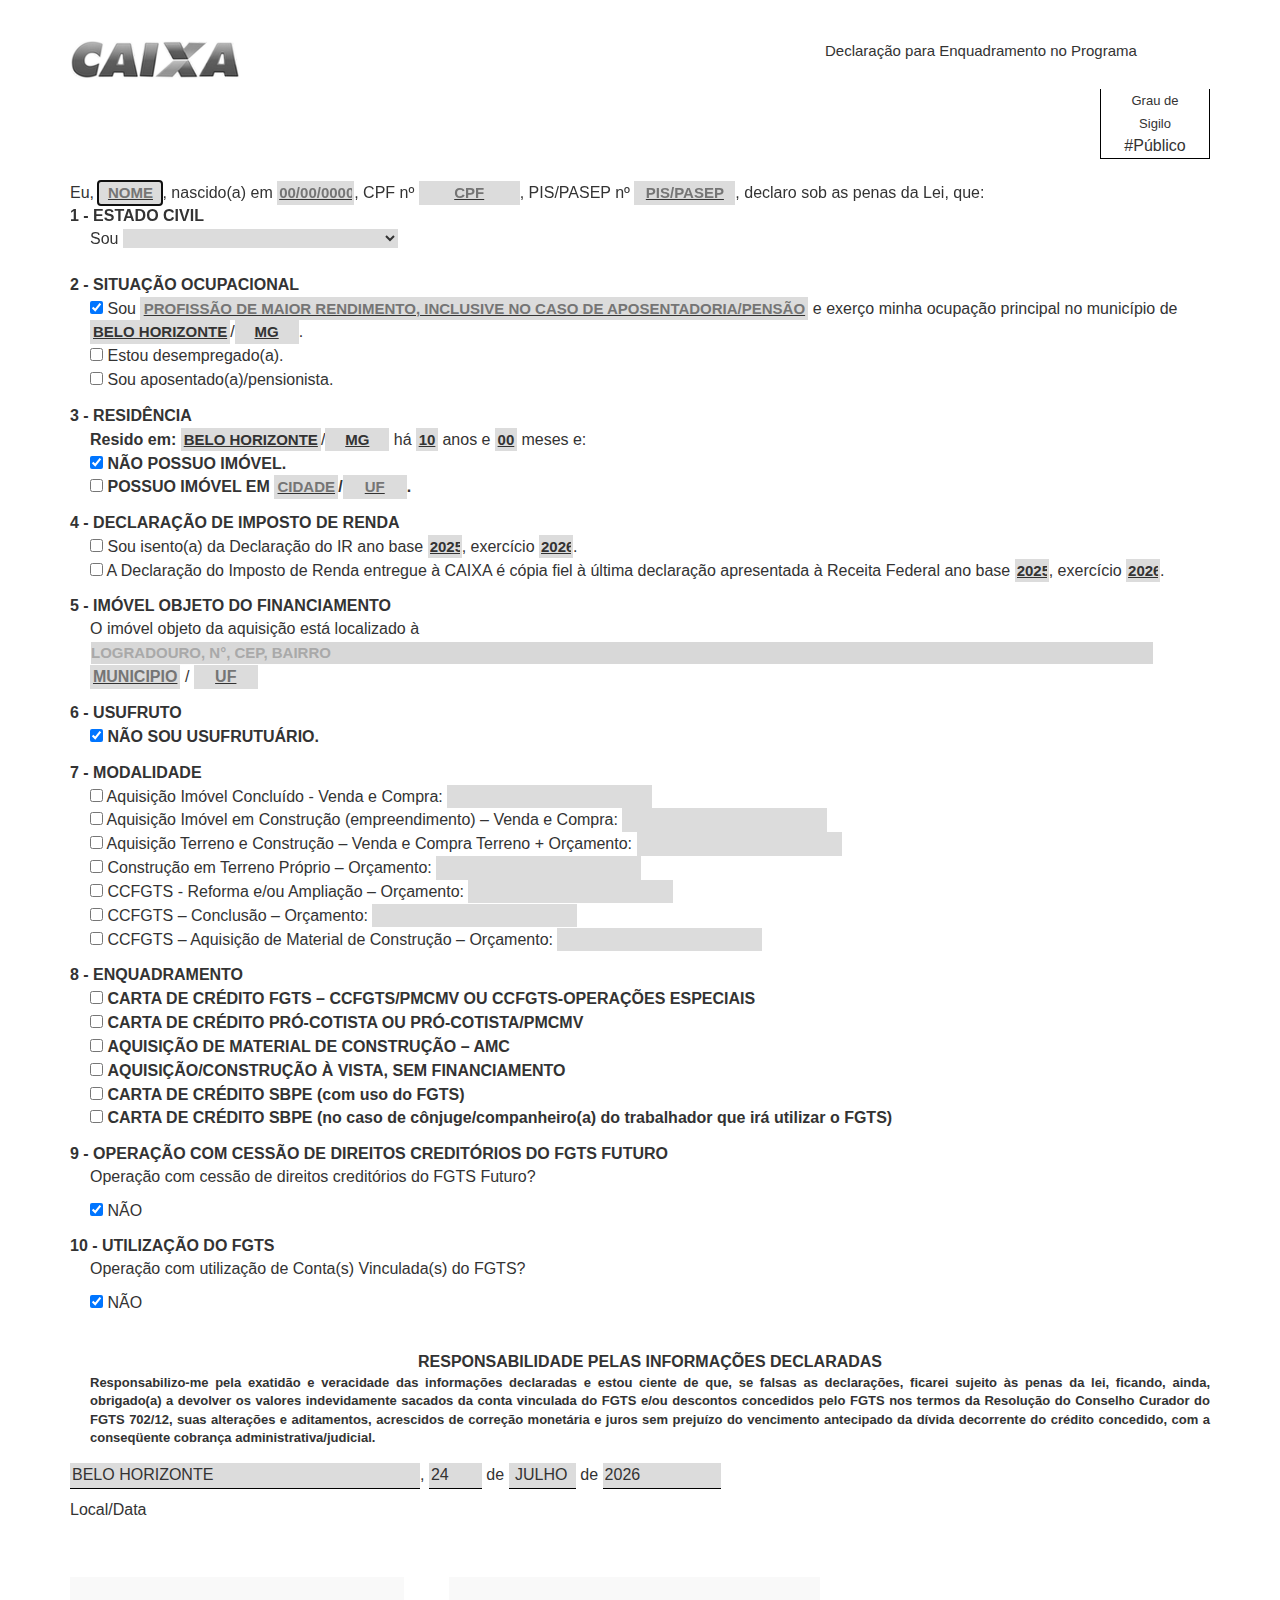
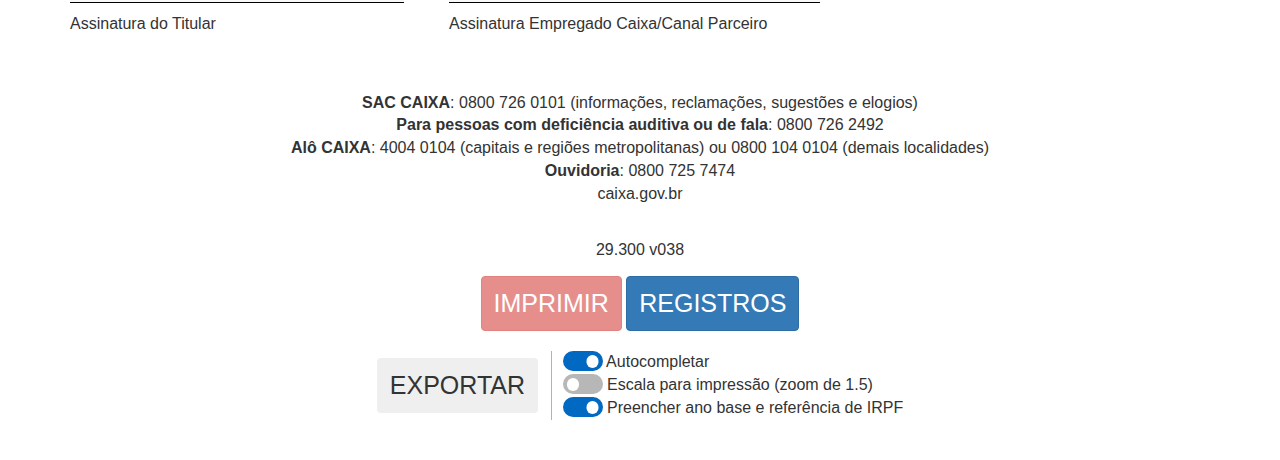
<file: index.html>
﻿<!DOCTYPE html>
<html lang="pt-br" style="--zoom: 1">
<head>
  <title>DAMP29300-Versão Offline</title>
  <meta http-equiv="X-UA-Compatible" content="IE=edge">
  <meta charset="UTF-8">
  <meta name="author" content="Carlos Santos (Original)">
  <meta name="description"
        content="A DAMP - Declaração de Enquadramento no Programa é um formulário usado em processos habitacionais para registrar informações dos proponentes do processo. Normativo: 29300. Versão 034.">

  <meta property="og:title" content="DAMP29300-Versão Offline">
  <meta property="og:description"
        content="A DAMP - Declaração de Enquadramento no Programa é um formulário usado em processos habitacionais para registrar informações dos proponentes do processo. Normativo: 29300. Versão 034.">
  <meta property="og:url" content="https://gabriersdev.github.io/damp/">
  <meta property="og:image" content="https://gabriersdev.github.io/damp/assets/banner-externo.png">
  <meta property="og:image:secure_url" content="https://gabriersdev.github.io/damp/assets/banner-externo.png">
  <meta property="og:image:type" content="image/png">
  <meta property="og:image:width" content="800">
  <meta property="og:image:height" content="600">

  <meta name="twitter:title" content="DAMP29300-Versão Offline">

  <meta http-equiv="Content-Security-Policy"
        content="default-src 'self' 'unsafe-inline';
  style-src 'self' 'unsafe-inline';
  style-src-elem 'self' 'unsafe-inline' https://fonts.googleapis.com;
  img-src 'self' 'unsafe-inline' data:;
  font-src 'self' 'unsafe-inline' https://fonts.gstatic.com https://cdn.jsdelivr.net/;
  script-src 'self' 'unsafe-inline' https://cdn.jsdelivr.net/ https://code.jquery.com/ https://cdnjs.cloudflare.com/;
  frame-src 'self' 'unsafe-inline';
  connect-src 'self' 'unsafe-inline';">

  <link rel="shortcut icon" href="assets/img/favicon.svg" type="image/x-icon">
  <!-- BOOTSTRAP 3.3.7 MIN CSS -->
  <link rel="stylesheet" href="assets/css/bootstrap.min.css">
  <!-- ESTILIZACAO -->
  <link rel="stylesheet" href="assets/css/style.css">
  <!--jquery 3.2.1 min-->
  <script src="assets/js/jquery.min.js" defer></script>
  <!-- BOOTSTRAP 3.3.7 MIN -->
  <script src="assets/js/boostrap.min.js" defer></script>
  <!-- JQUERY INPUTMASK BUNDLE.JS -->
  <script src="assets/js/jqueryInputMask.min.js" defer></script>
  <!--jQuery Masked Input Plugin-->
  <script src="assets/js/jqueryMaskPlugin.js" defer></script>
  <!--jQuery AutogrowInput-->
  <script src="assets/js/jqueryAutoGrow.min.js" defer></script>
  <!--MASKMONEY-->
  <script src="assets/js/maskMoney.js" defer></script>
</head>
<body onload="msieversion();">
<div id="navegador_incompativel" class="container">
  <div class="panel panel-warning">
    <div class="panel-heading">
      <h3>Esta aplicação não é compatível com esse navegador (Internet Explorer).</h3>
    </div>
    <div class="panel-body text-warning">
      <h4>Por favor utilize as versões mais recentes do:</h4>
      <ul>
        <li>Chrome (versão 49 ou superior)</li>
        <li>Firefox (versão 52 ou superior)</li>
      </ul>
      <hr style="border: 1px solid #8A6D3B;">
      <h4>
        Informação do Navegador utilizado:<br>
        <span id="nav_incomp_fulllname" class="text-info"></span>
      </h4>
    </div>
  </div>
</div>

<!-- DIV principal -->
<div id="print_area" class="container no-print-allowed">
  <div>
    <div id="header-mo">
      <div id="logo-img">
        <img src="assets/img/logocaixagrayscale.png" alt="logocaixagrayscale.png"
             title="Logo da Caixa. Se não estiver carregando, atualize a página">
      </div>
      <div id="aut-declaracao">
        Declaração para Enquadramento no Programa <span id="cond_ftgs_msg">e Autorização para Movimentação
          e Utilização dos Recursos da Conta Vinculada do FGTS E/OU Cessão de Direitos Creditórios do FGTS Futuro, na Aquisição/Construção de imóvel residencial, com ou sem financiamento</span>
      </div>
    </div>
    <div class="row" style="clear: both;">
      <!-- manter esse clear: both inline -->
      <div class="col-sm-7"></div>
      <div id="box-sigilo" class="col-sm-2">
        <span class="fonte13">Grau de Sigilo</span><br>
        #Público
      </div>
    </div>
  </div>
  <br>
  <div>
    <div>
      Eu, <input type="text" id="text_nome" data-input="text_nome" placeholder="NOME"
                 class="userInputs somentetexto autoajuste" maxLength="90">,
      nascido(a) em <input type="text" id="text_data1" data-input="text_data1" placeholder="00/00/0000" class="data">,
      CPF nº <input type="text" id="text_cpf" data-input="text_cpf" placeholder="CPF" class="userInputs">,
      PIS/PASEP nº <input type="text" id="text_pis" data-input="text_pis" placeholder="PIS/PASEP" class="userInputs">,
      declaro sob as penas da Lei, que:
    </div>
  </div>
  <div id="estadocivil">
    <strong>1 - ESTADO CIVIL</strong>
    <div class="recuo20">
      <p>
        Sou
        <select id="selectEstCiv" data-input="selectEstCiv">
          <option value=""></option>
          <option value="casado">CASADO(A)</option>
          <option value="solteiro">SOLTEIRO(A)</option>
          <option value="viuvo">VIUVO(A)</option>
          <option value="divorciado">DIVORCIADO(A)/SEPARADO(A)</option>
        </select>
      </p>
      <div id="regime" class="oculto">
        <div id="regimecasado">
          Sob regime de
          <select id="selectRegime" data-input="selectRegime" class="select_resizable">
            <option value=""></option>
            <option value="parcial">COMUNHÃO PARCIAL DE BENS</option>
            <option value="universal">COMUNHÃO UNIVERSAL DE BENS</option>
            <option value="separacao">SEPARAÇÃO TOTAL DE BENS</option>
            <option value="aquestos">PARTICIPAÇÃO FINAL NOS AQUESTOS</option>
          </select>
          <select class="width_tmp_select" data-input="width_tmp_select" id="width_tmp_select" name="width_tmp_select">
            <option class="width_tmp_option"></option>
          </select>
          desde <input type="text" id="text_data2" data-input="text_data2" class="data" size="8" maxlength="8"
                       placeholder="00/00/0000">.
        </div>
      </div>
      <div id="uniaoestavel" class="oculto">
        <div id="uniaoestavel1" class="justificado">
          <input type="checkbox" id="chkuniaoestavel1" data-input="chkuniaoestavel1" name="chkuniaoestavel1"
                 class="hide_chk">
          <label for="chkuniaoestavel1">
            <strong>Mantenho união estável</strong> desde <input type="text" id="text_data3" data-input="text_data3"
                                                                 class="data" size="8" maxlength="8"
                                                                 placeholder="00/00/0000"> e declaro ciência que na
            união estável, salvo contrato escrito entre os companheiros, aplica-se às relações patrimoniais, o regime da
            comunhão parcial de bens e, se lavrada Escritura Pública Declaratória de União Estável, apresentarei a mesma
            à CAIXA.
          </label>
        </div>
        <div id="uniaoestavel2" class="justificado">
          <input type="checkbox" id="chkuniaoestavel2" data-input="chkuniaoestavel2" class="hide_chk">
          <label for="chkuniaoestavel2">
            <strong>NÃO mantenho união estável</strong> e declaro, sob responsabilidade civil e criminal, que não
            mantenho relação de vida comum ou união estável com outra pessoa, nas condições dos Art.1723 a 1727 do
            Título III – Da União Estável, do Código Civil Brasileiro. Declaro ainda estar ciente que, comprovada a
            falsidade nesta declaração, estarei sujeito(a) às penas previstas no Art. 299 do Código Penal
            Brasileiro.<br>
          </label>
        </div>
      </div>
    </div>
  </div>
  <br>
  <div id="ocupacao" class="item margintoprecuo">
    <strong>2 - SITUAÇÃO OCUPACIONAL</strong>
    <div id="ocupacao1" class="recuo20">
      <input type="checkbox" id="chkocupacao1" data-input="chkocupacao1" class="hide_chk">
      <label for="chkuniaoestavel2">
        Sou <input type="text" id="text_ocupacao" data-input="text_ocupacao" class="userInputs somentetexto autoajuste"
                   maxlength="50"
                   placeholder="profissão de maior rendimento, inclusive no caso de aposentadoria/pensão">
        e exerço minha ocupação principal no município de
        <input type="text" id="text_localocupa" data-input="text_localocupa" class="userInputs somentetexto autoajuste"
               size="35" placeholder="MUNICIPIO" maxlength="50">/<input type="text" id="text_uf0" data-input="text_uf0"
                                                                        class="userInputs somentetexto autoajuste"
                                                                        maxlength="2" placeholder="UF">.
      </label>
    </div>
    <div id="ocupacao2" class="recuo20">
      <input type="checkbox" id="chkocupacao2" data-input="chkocupacao2" class="hide_chk">
      <label for="chkocupacao2">Estou desempregado(a).</label>
    </div>
    <div id="ocupacao3" class="recuo20">
      <input type="checkbox" id="chkocupacao3" data-input="chkocupacao3" class="hide_chk modal-popup">
      <!-- MODAL APOSENTADO-->
      <label for="chkocupacao3">Sou aposentado(a)/pensionista.</label>
    </div>
  </div>
  <br>
  <div id="residencia" class="margintoprecuo">
    <strong>3 - RESIDÊNCIA</strong>
    <div class="recuo20">
      <strong>Resido em:</strong>
      <input type="text" id="text_logradouro" data-input="text_logradouro" class="userInputs somentetexto autoajuste"
             size="35" placeholder="MUNICIPIO" maxlength="80">/<input type="text" id="text_uf1" data-input="text_uf1"
                                                                      class="userInputs somentetexto autoajuste"
                                                                      maxlength="2" placeholder="UF">
      há <input type="text" id="text_compl1" data-input="text_compl1" class="userInputs wd20 numh" size="3"
                maxlength="2" placeholder="00"> anos
      e <input type="text" id="text_compl2" data-input="text_compl2" class="userInputs wd20 numh" size="3" maxlength="2"
               placeholder="00"> meses e:
    </div>
    <div id="residencia1" class="recuo20">
      <input type="checkbox" id="chkresidencia1" data-input="chkresidencia1" class="hide_chk modal-popup">
      <label for="chkresidencia1">Não possuo imóvel.</label>
    </div>
    <div id="residencia2" class="recuo20">
      <input type="checkbox" id="chkresidencia2" data-input="chkresidencia2" class="hide_chk modal-popup">
      <label for="chkresidencia2">Possuo imóvel em
        <input type="text" id="text_possuiimovellocal" data-input="text_possuiimovellocal"
               class="userInputs somentetexto autoajuste" placeholder="CIDADE" maxlength="50">/<input type="text"
                                                                                                      id="text_uf999"
                                                                                                      data-input="text_uf999"
                                                                                                      class="userInputs somentetexto autoajuste"
                                                                                                      maxlength="2"
                                                                                                      placeholder="UF">.
      </label>
    </div>
  </div>
  <br>
  <div id="ir" class="margintoprecuo">
    <strong>4 - DECLARAÇÃO DE IMPOSTO DE RENDA</strong>
    <div id="ir1" class="recuo20">
      <input type="checkbox" id="chkir1" data-input="chkir1" class="hide_chk">
      <label for="chkir1">
        Sou isento(a) da Declaração do IR ano base <input type="text" id="text_irano1" data-input="text_irano1"
                                                          class="data wd34 ano" placeholder="0000" size="3"
                                                          maxlength="4">, exercício <input type="text"
                                                                                           id="text_irexerc1"
                                                                                           data-input="text_irexerc1"
                                                                                           class="data wd34 ano"
                                                                                           placeholder="0000" size="3"
                                                                                           maxlength="4">.
      </label>
    </div>
    <div id="ir2" class="recuo20">
      <input type="checkbox" id="chkir2" data-input="chkir2" class="hide_chk">
      <label for="chkir2">
        A Declaração do Imposto de Renda entregue à CAIXA é cópia fiel à última declaração apresentada à Receita Federal
        ano base <input type="text" id="text_irano2" data-input="text_irano2" class="data wd34 ano" placeholder="0000"
                        size="3" maxlength="4">, exercício <input type="text" id="text_irexerc2"
                                                                  data-input="text_irexerc2" class="data wd34 ano"
                                                                  placeholder="0000" size="3" maxlength="4">.
      </label>
    </div>
  </div>
  <br>
  <div class="margintoprecuo">
    <strong>5 - IMÓVEL OBJETO DO FINANCIAMENTO</strong>
    <div class="recuo20">
      O imóvel objeto da aquisição está localizado à
      <br>
      <div class="editableDiv" data-input="endereco_logradouro" placeholder="LOGRADOURO, N°, CEP, BAIRRO"
           contenteditable="true"></div>
      <input type="text" id="text_logradouro2" data-input="text_logradouro2" class="userInputs somentetexto autoajuste"
             size="35" placeholder="MUNICIPIO" maxlength="80" style="font-size: 16px;">
      /
      <input type="text" id="text_uf2"
             data-input="text_uf2"
             class="userInputs somentetexto autoajuste"
             maxlength="2"
             placeholder="UF"
             style="font-size: 16px;">
    </div>
    <br>
    <div id="usufruto" class="margintoprecuo">
      <strong>6 - USUFRUTO</strong>
      <div id="usufruto1" class="recuo20">
        <input type="checkbox" id="chkusufruto1" data-input="chkusufruto1" class="hide_chk" checked>
        <label for="chkusufruto1">NÃO SOU USUFRUTUÁRIO.</label>
      </div>
      <div id="usufruto2" class="recuo20 d-none">
        <input type="checkbox" id="chkusufruto2" data-input="chkusufruto2" class="hide_chk">
        <label for="chkusufruto2"><u>Renunciei à condição de usufrutuário</u> de imóvel, registrada no RI
          <span id="municipio_usufruto"> no municipío <input type="text" id="mun_usufruto" data-input="mun_usufruto"
                                                             class="userInputs autoajuste" placeholder="MUNICIPIO"
                                                             maxlength="80">/<input type="text" id="uf_usufruto"
                                                                                    data-input="uf_usufruto"
                                                                                    class="userInputs autoajuste"
                                                                                    maxlength="2"
                                                                                    placeholder="UF">.</span>
        </label>
      </div>
    </div>
  </div>
  <!-- FIM DO GRUPO 1 -->
  <br>
  <!-- INICIO DO GRUPO 2 -->
  <div>
    <!--GRUPO ENQUADRAMENTO/MODALIDADE-->
    <div id="modalidade" class="margintoprecuo">
      <strong>7 - MODALIDADE</strong>
      <div id="modalidade1" class="recuo20">
        <input type="checkbox" class="hide_chk" id="chkmodalidade1" data-input="chkmodalidade1">
        <label for="chkmodalidade1">
          Aquisição Imóvel Concluído - Venda e Compra: <input type="text" id="text_enquad1" data-input="text_enquad1"
                                                              class="valor" maxlength="21" data-thousands="."
                                                              data-decimal="," data-prefix="R$ ">
        </label>
      </div>
      <div id="modalidade2" class="recuo20">
        <input type="checkbox" class="hide_chk" id="chkmodalidade2" data-input="chkmodalidade2">
        <label for="chkmodalidade2">
          Aquisição Imóvel em Construção (empreendimento) – Venda e Compra: <input type="text" id="text_enquad2"
                                                                                   data-input="text_enquad2"
                                                                                   class="valor" maxlength="21"
                                                                                   data-thousands="." data-decimal=","
                                                                                   data-prefix="R$ ">
        </label>
      </div>
      <div id="modalidade3" class="recuo20">
        <input type="checkbox" class="hide_chk" id="chkmodalidade3" data-input="chkmodalidade3">
        <label for="chkmodalidade3">
          Aquisição Terreno e Construção – Venda e Compra Terreno + Orçamento: <input type="text" id="text_enquad3"
                                                                                      data-input="text_enquad3"
                                                                                      class="valor" maxlength="21"
                                                                                      data-thousands="."
                                                                                      data-decimal=","
                                                                                      data-prefix="R$ ">
        </label>
      </div>
      <div id="modalidade4" class="recuo20">
        <input type="checkbox" class="hide_chk" id="chkmodalidade4" data-input="chkmodalidade4">
        <label for="chkmodalidade4">
          Construção em Terreno Próprio – Orçamento: <input type="text" id="text_enquad4" data-input="text_enquad4"
                                                            class="valor" maxlength="21" data-thousands="."
                                                            data-decimal="," data-prefix="R$ ">
        </label>
      </div>
      <div id="modalidade5" class="recuo20">
        <input type="checkbox" class="hide_chk" id="chkmodalidade5" data-input="chkmodalidade5">
        <label for="chkmodalidade5">
          CCFGTS - Reforma e/ou Ampliação – Orçamento: <input type="text" id="text_enquad5" data-input="text_enquad5"
                                                              class="valor" maxlength="21" data-thousands="."
                                                              data-decimal="," data-prefix="R$ ">
        </label>
      </div>
      <div id="modalidade6" class="recuo20">
        <input type="checkbox" class="hide_chk" id="chkmodalidade6" data-input="chkmodalidade6">
        <label for="chkmodalidade6">
          CCFGTS – Conclusão – Orçamento: <input type="text" id="text_enquad6" data-input="text_enquad6" class="valor"
                                                 maxlength="21" data-thousands="." data-decimal="," data-prefix="R$ ">
        </label>
      </div>
      <div id="modalidade7" class="recuo20">
        <input type="checkbox" class="hide_chk" id="chkmodalidade7" data-input="chkmodalidade7">
        <label for="chkmodalidade7">
          CCFGTS – Aquisição de Material de Construção – Orçamento: <input type="text" id="text_enquad7"
                                                                           data-input="text_enquad7" class="valor"
                                                                           maxlength="21" data-thousands="."
                                                                           data-decimal="," data-prefix="R$ ">
        </label>
      </div>
    </div>
  </div>
  <!-- FIM DA MODALIDADE -->
  <br>
  <div id="enquadramento" class="margintoprecuo">
    <strong>8 - ENQUADRAMENTO</strong>
    <div id="enquadramento1" class="recuo20">
      <input type="checkbox" class="enquad hide_chk" id="chkenquadramento1" data-input="chkenquadramento1">
      <label for="chkenquadramento1">
        <strong>CARTA DE CRÉDITO FGTS – CCFGTS/PMCMV OU CCFGTS-OPERAÇÕES ESPECIAIS</strong>
        <div id="boxenq1" class="oculto">
          <p style="margin-top:0"><strong>DECLARO</strong>, sob as penas da Lei, que:</p>
          <ul class="justificado" style="margin-top: -12px">
            <li class="small-font-print">Não sou titular de financiamento ativo no SFH em qualquer parte do País,
              independente do percentual de propriedade;
            </li>
            <li>Não sou proprietário, arrendatário, cessionário ou promitente comprador de imóvel residencial urbano,
              concluído ou em construção, no município onde:
            </li>
            <ol class="lista_ordenada_letra">
              <li class="small-font-print">Exerço minha ocupação principal, incluindo os municípios limítrofes e
                integrantes da mesma Região Metropolitana; nem
              </li>
              <li class="small-font-print">Resido atualmente, incluindo os municípios limítrofes e integrantes da mesma
                Região Metropolitana; nem
              </li>
              <li class="small-font-print">Pretendo trabalhar ou residir.</li>
            </ol>
            <li>Restituirei o valor do subsídio, proporcionalmente ao prazo remanescente, se quitar, transferir ou
              amortizar o financiamento até o 5º ano de vigência do contrato;
            </li>
            <li>Não sou titular de direito de aquisição de imóvel residencial urbano, concluído ou em construção, no
              atual local de meu domicílio nem onde pretendo fixá-lo, inclusive no Programa de Arrendamento Residencial;
            </li>
            <li>O imóvel objeto da proposta de financiamento destina-se a minha residência e localiza-se em área urbana,
              no município onde comprovadamente resido ou exerço minha ocupação principal, incluindo os municípios
              limítrofes e integrantes da mesma Região Metropolitana ou onde pretendo fixar residência e/ou trabalho e,
              se já concluído, possui plenas condições de habitabilidade;
            </li>
            <li>Recebi a Cartilha “O que você precisa saber antes de comprar o seu imóvel”;</li>
            <li>Concordo em adquirir o imóvel sem via de acesso pavimentada, se for o caso;</li>
            <li>Estou ciente que, se concedido o redutor de 0,5% na taxa de juros, este será cancelado se não atendidas
              as exigências estabelecidas para sua aplicação;
            </li>
            <li>Estou ciente que, caso já tenha sido beneficiado com desconto/subsídio concedido pelo FGTS, exceto para
              Aquisição de Material de Construção - AMC, o novo financiamento será concedido sem desconto, sem redução
              da taxa de juros e com pagamento da Taxa de Administração.
            </li>
          </ul>
          <div class="yesno">
            <strong class="spn-block">Possuo 36 meses³ de trabalho sob o regime do FGTS:</strong>
            <span id="span_1" class="recuo20">
                <input type="checkbox" id="sn_1" data-input="sn_1" value="sim" class="yesno hide_chk">
                <label for="sn_1">SIM</label>
              </span>
            <span id="span_2" class="recuo20">
                <input type="checkbox" id="sn_2" data-input="sn_2" value="nao" class="yesno hide_chk">
                <label for="sn_2">NÃO</label>
              </span>
            <span class="minitexto spn-block" class="recuo20">³ Na contagem do tempo é considerado a soma dos períodos trabalhados, consecutivos ou não, na mesma ou em diferentes empresas.</span>
          </div>
          <div class="yesno">
            <strong class="spn-block">Já fui beneficiado com desconto/subsídio concedido pelo FGTS (exceto para
              Aquisição de Material de Construção – AMC):</strong>
            <span id="span_3" class="recuo20">
                <input type="checkbox" id="sn_3" data-input="sn_3" value="sim" class="yesno hide_chk">
                <label for="sn_3">SIM</label>
              </span>
            <span id="span_4" class="recuo20">
                <input type="checkbox" id="sn_4" data-input="sn_4" value="nao" class="yesno hide_chk">
                <label for="sn_4">NÃO</label>
              </span>
          </div>
        </div>
      </label>
    </div>
    <div id="enquadramento2" class="recuo20">
      <input type="checkbox" class="enquad hide_chk" id="chkenquadramento2" data-input="chkenquadramento2">
      <label for="chkenquadramento2">
        <strong>CARTA DE CRÉDITO PRÓ-COTISTA OU PRÓ-COTISTA/PMCMV</strong>
        <div id="boxenq2" class="oculto">
          <p style="margin-top: 0"><strong>DECLARO</strong>, sob as penas da Lei, que:</p>
          <ul class="justificado" style="margin-top: -12px">
            <li>Não sou titular de financiamento ativo no SFH em qualquer parte do País, independente do percentual de
              propriedade;
            </li>
            <li>Não sou proprietário, arrendatário, cessionário ou promitente comprador de imóvel residencial urbano,
              concluído ou em construção, no município onde:
            </li>
            <ul class="lista_ordenada_letra">
              <li>Exerço minha ocupação principal, incluindo os municípios limítrofes e integrantes da mesma Região
                Metropolitana; nem
              </li>
              <li>Resido atualmente, incluindo os municípios limítrofes e integrantes da mesma Região Metropolitana</li>
              <!--li>Pretendo trabalhar ou residir.</li>-->
            </ul>
            <li>Não sou titular de direito de aquisição de imóvel residencial urbano, concluído ou em construção, no
              atual local de meu domicílio nem onde pretendo fixá-lo, inclusive no Programa de Arrendamento Residencial;
            </li>
            <li>Um dos participantes da proposta de financiamento possui:</li>
            <ul class="lista_ordenada_letra">
              <li>36 meses³ de trabalho sob o regime do FGTS;</li>
              <li>Contrato de trabalho ativo sob regime do FGTS ou saldo em CV FGTS, na data de concessão do
                financiamento, de, no mínimo, 10% do Valor de Avaliação do imóvel;
              </li>
            </ul>
            <li>O imóvel objeto da proposta de financiamento destina-se a minha residência e localiza-se em área urbana,
              no município onde comprovadamente resido ou exerço minha ocupação principal, incluindo os municípios
              limítrofes e integrantes da mesma Região Metropolitana e, se já concluído, possui plenas condições de
              habitabilidade;
            </li>
            <li>Não sou detentor de usufruto de imóvel residencial, pois renunciei expressamente essa condição,
              registrada no Registro de Imóveis.
            </li>
          </ul>
          <span class="minitexto spn-block" class="recuo20">³ Na contagem do tempo é considerado a soma dos períodos trabalhados, consecutivos ou não, na mesma ou em diferentes empresas.</span>
        </div>
      </label>
    </div>
    <div id="enquadramento3" class="recuo20">
      <input type="checkbox" class="enquad hide_chk" id="chkenquadramento3" data-input="chkenquadramento3">
      <label for="chkenquadramento3">
        <strong>AQUISIÇÃO DE MATERIAL DE CONSTRUÇÃO – AMC</strong>
        <div id="boxenq3" class="oculto">
          <p><strong>DECLARO</strong>, sob as penas da Lei, que:</p>
          <ul class="justificado" style="margin-top: -12px">
            <li>Não sou titular de financiamento ativo no SFH em qualquer parte do País;</li>
            <li> Não transferi, na qualidade de promitente vendedor, sem interveniência da Instituição Financeira, saldo
              devedor de financiamento firmado no SFH em qualquer parte do País;
            </li>
            <li>Não sou proprietário, cessionário ou promitente comprador de imóvel residencial, urbano ou rural, no
              atual local de domicílio nem onde pretendo fixá-lo;
            </li>
            <li>Não sou titular de direito de aquisição de imóvel residencial, urbano ou rural, no atual local de
              domicílio nem onde pretendo fixá-lo;
            </li>
            <li>Os recursos pleiteados serão destinados à compra de material de construção para execução das obras de
              construção/reforma de imóvel para minha residência;
            </li>
            <li>Estou ciente que, caso já tenha sido beneficiado com desconto/subsídio concedido pelo FGTS, o novo
              financiamento será concedido sem desconto, sem redução de taxa de juros e com pagamento de Taxa de
              Administração;
            </li>
            <li>Estou ciente que, se concedido o redutor de 0,5%, este será cancelado se não atendidas às exigências
              estabelecidas para sua aplicação.
            </li>
            <li>Não sou detentor de usufruto de imóvel residencial, pois renunciei expressamente essa condição,
              registrada no Registro de Imóveis
            </li>
          </ul>
          <div class="yesno">
            <strong class="spn-block">Possuo 36 meses³ de trabalho sob o regime do FGTS:</strong>
            <span id="span_7" class="recuo20">
                <input type="checkbox" id="sn_7" value="sim" data-input="sn_7" class="yesno hide_chk">
                <label for="sn_7">SIM</label>
              </span>
            <span id="span_8" class="recuo20">
                <input type="checkbox" id="sn_8" value="nao" data-input="sn_8" class="yesno hide_chk">
                <label for="sn_8">NÃO</label>
              </span>
            <span class="minitexto spn-block" class="recuo20">³ Na contagem do tempo é considerado a soma dos períodos trabalhados, consecutivos ou não, na mesma ou em diferentes empresas.</span>
          </div>
        </div>
      </label>
    </div>
    <div id="enquadramento4" class="recuo20">
      <input type="checkbox" id="chkenquadramento4" data-input="chkenquadramento4" class="enquad hide_chk">
      <label for="chkenquadramento4">
        <strong>AQUISIÇÃO/CONSTRUÇÃO À VISTA, SEM FINANCIAMENTO</strong>
      </label>
    </div>
    <div id="enquadramento5" class="recuo20">
      <input type="checkbox" id="chkenquadramento5" data-input="chkenquadramento5" class="enquad hide_chk">
      <label for="chkenquadramento5">
        <strong>CARTA DE CRÉDITO SBPE (com uso do FGTS)</strong>
      </label>
    </div>
    <div id="enquadramento6" class="recuo20">
      <input type="checkbox" id="chkenquadramento6" data-input="chkenquadramento6" class="enquad hide_chk">
      <label for="chkenquadramento6">
        <strong>CARTA DE CRÉDITO SBPE (no caso de cônjuge/companheiro(a) do trabalhador que irá utilizar o
          FGTS)</strong>
      </label>
    </div>
  </div>
  <!--FIM DO ENQUADRAMENTO-->
  <br>
  <!-- FGTS Futuro -->
  <div id="contasfgts_futuro" class="margintoprecuo"><strong>9 - OPERAÇÃO COM CESSÃO DE DIREITOS CREDITÓRIOS DO FGTS
    FUTURO</strong>
    <div id="usofgtsfuturo" class="recuo20">
      <p>Operação com cessão de direitos creditórios do FGTS Futuro?</p>
      <span id="span_11" class="d-none">
        <input type="checkbox" id="sn_11" data-input="sn_11" value="sim" class="yesno hide_chk">
        <label for="sn_11">SIM</label>
      </span>
      <span id="span_12">
        <input type="checkbox" id="sn_12" data-input="sn_12" value="nao" class="yesno hide_chk" checked>
        <label for="sn_12">NÃO</label>
      </span>
    </div>
    <br>
    <!-- FIM do FGTS Futuro -->
    <div id="contasfgts" class="margintoprecuo">
      <strong>10 - UTILIZAÇÃO DO FGTS</strong>
      <div id="usofgts" class="recuo20">
        <p>Operação com utilização de Conta(s) Vinculada(s) do FGTS?</p>
        <span id="span_9" class="d-none">
          <input type="checkbox" id="sn_9" data-input="sn_9" value="sim" class="yesno hide_chk">
          <label for="sn_9">SIM</label>
        </span>
        <span id="span_10">
          <input type="checkbox" id="sn_10" data-input="sn_10" value="nao" class="yesno hide_chk" checked>
          <label for="sn_10">NÃO</label>
        </span>
      </div>
      <div id="tab_contasfgts" class="recuo20">
        <p id="damp"><strong>Nº OPERAÇÃO: </strong>
          <input id="text_numdamp" data-input="text_numdamp" type="text" class="nrdamp">
        </p>
        <input type="checkbox" id="chk_autoriza_saque" data-input="chk_autoriza_saque">Autorizo a CAIXA ECONÔMICA
        FEDERAL a efetuar o saque dos meus recursos no FGTS na(s) Conta(s) Vinculada(s) e no(s) valor(es) abaixo:
        <table id="tb1">
          <tr id="tr_header">
            <th></th>
            <th>Nº conta FGTS/Cód. Empregado</th>
            <th>Código Empregador/Cód. Estabelecimento/Cód. Empresa</th>
            <th>Utilização FMP(Preencher Sim ou Não)</th>
            <th>Valor do Saque R$ ²</th>
          </tr>
          <tr id="tr_1" class="conta_fgts">
            <td class="rw_index">01</td>
            <td><input type="text" data-input="tabela_fgts_01_1" id="tabela_fgts_01_1" name="tabela_fgts_01_1"
                       class="tabelas_fgts"></td>
            <td><input type="text" data-input="tabela_fgts_01_2" id="tabela_fgts_01_2" name="tabela_fgts_01_2"
                       class="tabelas_fgts"></td>
            <td><input type="text" data-input="tabela_fgts_01_3" id="tabela_fgts_01_3" name="tabela_fgts_01_3"
                       class="tabelas_fgts"></td>
            <td><input type="text" data-input="tabela_fgts_01_4" id="tabela_fgts_01_4" name="tabela_fgts_01_4"
                       class="tabelas_fgts valor valorfgts" maxlength="17" data-thousands="." data-decimal=","
                       data-prefix="R$ " id="first_field"></td>
          </tr>
          <tr id="tr_total">
            <td colspan="3" class="rd_t"></td>
            <td><span>TOTAL</span></td>
            <td><input type="text" id="resultado" data-input="resultado" maxlength="25"></td>
          </tr>
        </table>
        <p class="minitexto" style="margin-top: -25px;">² Valor a ser utilizado, incluindo o montante resgatado do FMP,
          se for o caso</p>
        <div id="ctr_box" class="do-not-print">
          <p>Clique para adicionar ou remover linhas na tabela.</p>
          <div>
            <button id="btnAdicionar" class="btn btn-success btn-fgts" data-toggle="tooltip" title="Adicionar Linha!">
              +
            </button>
            <button id="btnRemover" class="btn btn-danger btn-fgts" data-toggle="tooltip" data-placement="bottom"
                    title="Remover Linha!" style="margin-left: 70px;">-
            </button>
          </div>
        </div>
        <br>
      </div>
      <br>
      <div id="declaracao-tit-FGTS" style="display: none;">
        <p><strong>DECLARAÇÕES DO TITULAR DA CONTA VINCULADA DO FGTS</strong></p>
        <p style="margin-top: -15px"><strong> DECLARO</strong>, sob as penas da Lei, que:</p>
        <div class="justificado" style="margin-top: -12px">
          <ul>
            <li>Tenho no mínimo 36 meses de trabalho sob o regime do FGTS, somando-se os períodos trabalhados,
              consecutivos ou não, na mesma ou em diferentes empresas;
            </li>
            <li>Não sou titular de outro financiamento ativo concedido no âmbito do SFH;</li>
            <li>Não transferi, na qualidade de promitente vendedor, sem interveniência da Instituição Financeira, saldo
              devedor de financiamento firmado no SFH em qualquer parte do País;
            </li>
            <li>Não sou proprietário, possuidor, promitente comprador, usufrutuário ou cessionário de outro imóvel
              residencial urbano ou de parte residencial de imóvel misto, concluído ou em construção, no mesmo município
              onde exerço minha ocupação laboral principal nem onde resido, incluindo, em ambos os casos, os municípios
              limítrofes e integrantes da mesma Região Metropolitana;
            </li>
            <li>Estou ciente de que o valor total acima demonstrado encontra-se comprometido e destinado exclusivamente
              para as providências, por parte do Agente Financeiro, de movimentação dos meus recursos do FGTS para a
              finalidade mencionada.
            </li>
          </ul>
          <p>
            Declaro ainda a veracidade das informações acima prestadas, ciência e concordância com as condições para uso
            dos recursos da conta vinculada do FGTS, e/ou Cessão de Direitos Creditórios do FGTS Futuro, para aquisição
            e/ou construção de imóvel, na forma apresentada pelo Agente Financeiro e estabelecida no Manual de Moradia
            Própria, na Internet:
            <a href="http://www.caixa.gov.br/Downloads/fgts-moradia/" target="_blank">http://www.caixa.gov.br/Downloads/fgts-moradia/</a>,
            e caso seja verificado ilícito tenho ciência que este será noticiado à Policia Federal e ao Ministério
            Público Federal.
          </p>
          <p>
            Estou suficientemente esclarecido(a) que eventuais falsidades nessas declarações, as quais são essenciais à
            movimentação da(s) conta(s) vinculada(s) do FGTS, configuram crimes previstos no Código Penal Brasileiro,
            que ensejará o pedido pelo Agente Operador do FGTS de abertura de competente INQUÉRITO POLICIAL à Polícia
            Federal e me responsabilizo a devolver ao Fundo os valores sacados indevidamente, acrescidos de correção
            monetária e juros devidos, e sujeitando-me às sanções civis, administrativas e criminais previstas em lei.
          </p>
        </div>
      </div>
    </div>
    <!--fim da div contasftgs-->
    <br>
    <div id="camporesponsabilidade">
      <div class="titulo-centralizado"><strong>RESPONSABILIDADE PELAS INFORMAÇÕES DECLARADAS</strong></div>
      <div style="font-size: 13px;" class="justificado"><strong>Responsabilizo-me pela exatidão e veracidade das
        informações declaradas e estou ciente de que, se falsas as declarações, ficarei sujeito às penas da lei,
        ficando, ainda, obrigado(a) a devolver os valores indevidamente sacados da conta vinculada do FGTS e/ou
        descontos concedidos pelo FGTS nos termos da Resolução do Conselho Curador do FGTS 702/12, suas alterações e
        aditamentos, acrescidos de correção monetária e juros sem prejuízo do vencimento antecipado da dívida decorrente
        do crédito concedido, com a conseqüente cobrança administrativa/judicial.</strong></div>
    </div>
    <div id="campoassinatura">
      <p><input id="local_assin" name="local_assin" data-input="local_assin" type="text" class="end_camp" size="35">,
        <input id="end_camp" name="end_camp" type="text" class="end_camp numh" data-input="dia_assin" size="3"
               maxlength="2"> de <input type="text" data-input="mes_assin" id="mes_assin" name="mes_assin"
                                        class="end_camp autoajuste" size="10" maxlength="10"> de <input type="text"
                                                                                                        data-input="ano_assin"
                                                                                                        id="ano_assin"
                                                                                                        name="ano_assin"
                                                                                                        class="end_camp"
                                                                                                        size="10"
                                                                                                        maxlength="4">
      </p>
      <p class="texto-acessorio">Local/Data</p>
      <br><br>
      <div class="div_assinat">
        <p><input type="text" id="assinatura_titular" name="assinatura_titular" data-input="assinatura_titular"
                  size="33" class="assinatura"></p>
        <p class="texto-acessorio">Assinatura do Titular</p>
      </div>
      <div class="div_assinat" style="margin-left: 45px;">
        <p><input type="text" id="assinatura_caixa" name="assinatura_caixa" data-input="assinatura_caixa" size="37"
                  class="assinatura"></p>
        <p class="texto-acessorio">Assinatura Empregado Caixa/Canal Parceiro</p>
      </div>
    </div>
    <footer>
      <br>
      <br>
      <strong>SAC CAIXA</strong>: 0800 726 0101 (informações, reclamações, sugestões e elogios)<br>
      <strong>Para pessoas com deficiência auditiva ou de fala</strong>: 0800 726 2492<br>
      <strong>Alô CAIXA</strong>: 4004 0104 (capitais e regiões metropolitanas) ou 0800 104 0104 (demais
      localidades)<br>
      <strong>Ouvidoria</strong>: 0800 725 7474
      <p>caixa.gov.br</p>
      <br>
      <div ID="modeloMO">
        <p>29.300 v038</p>
      </div>
    </footer>
    <div id="printdiv">
      <input type="button" onclick="printWindow();" id="btImprimir" name="btImprimir"
             class="btn btn-danger do-not-print" accesskey="P" value="Imprimir" name="btImprimir">
      <button type="button" class="btn btn-primary" data-action="registros-salvos" accesskey="R">Registros</button>

      <div class="printdiv_sec_options" style="display: flex; align-items: center; justify-content: center;">
        <div>
          <button class="btn btn-secondary" data-action="exportar-registros" accesskey="E">Exportar</button>
        </div>
        <form class="options" action="#" method="POST">
          <div class="form-group">
            <label class="switch">
              <input type="checkbox" id="chk_autocomplete" name="chk_autocomplete">
              <span class="slider round"></span>
            </label>
            <span>Autocompletar</span>
          </div>

          <div class="form-group">
            <label class="switch">
              <input type="checkbox" id="chk_scale_print" name="chk_scale_print">
              <span class="slider round"></span>
            </label>
            <span>Escala para impressão (zoom de 1.5)</span>
          </div>

          <div class="form-group">
            <label class="switch">
              <input type="checkbox" id="chk_years" name="chk_years">
              <span class="slider round"></span>
            </label>
            <span>Preencher ano base e referência de IRPF</span>
          </div>
        </form>
      </div>
    </div>
    <input id="pressedkeys" type="hidden">
  </div>
  <!-- Fechamento da DIV principal -->

  <!-- Modais da página -->
  <div class="modal fade option_view frd-modal-finished" id="minha-modal">
    <div class="modal-dialog">
      <div class="modal-content">
        <div class="modal-body">
          <div class="panel panel-danger text-center">
            <div class="panel-heading" style="font-size: 20px;">
              <h2><strong>ATENÇÃO!</strong></h2>
            </div>
            <div class="panel-body">
              <div>
                <div style="width: 90px;float: left;margin-right: 30px;">
                  <!-- PONTO DE EXCLAMAÇÃO CUSTOM DA MODAL -->
                  <div id="custom-warning">
                    <span>!</span>
                  </div>
                </div>
                <div style="width: 545px;text-align: justify;font-size: 21px;">
                  <!-- TEXTO DA MODAL -->
                  <span id="modal-body-text" class="text-danger">
                  </span>
                </div>
              </div>
              <br style="clear: both;">
              <button class="btn-frd-modal-finished btn btn-danger pull-right" data-dismiss="modal">OK</button>
            </div>
          </div>
        </div>
      </div>
    </div>
  </div>
  <div class="modal fade" id="modal-IR" role="dialog">
    <div class="modal-dialog">
      <div class="modal-content">
        <div class="modal-body">
          <div class="panel panel-warning">
            <div class="panel-heading" style="font-size: 20px;">
              <h3><strong>ATENÇÃO!</strong></h3>
              <h4><strong>Ano exercício (<span id="anoexerc"></span>) do IR informado é menor que (ou igual) o ano base
                (<span id="anobase"></span>)!!!</strong></h4>
            </div>
            <div class="panel-body text-warning">
              <div>
                <p><strong>ANO BASE: </strong>Período de 12 meses (1º de janeiro a 31 de dezembro) em que foram
                  registrados os rendimentos e despesas do contribuinte.</p>
                <p><strong>EXERCÍCIO: </strong>Ano em que a declaração é feita.</p>
                <br>
                <strong style="display: block;">Exemplo:</strong>
                <p>Em 2014 (ano <strong>exercício</strong>), declaram-se os rendimentos, despesas e bens de 2013 (ano
                  <strong>base</strong>), por exemplo</p>
              </div>
              <button type="button" class="btn btn-warning pull-right" data-dismiss="modal">OK</button>
            </div>
          </div>
        </div>
      </div>
    </div>
  </div>
  <div class="modal fade" id="modalCPFPIS" role="dialog">
    <div class="modal-dialog">
      <!-- Modal content-->
      <div class="modal-content">
        <div class="modal-body">
          <div class="panel panel-warning">
            <div class="panel-heading" style="font-size: 20px; text-align: center;">
              <h3><strong><span id="md-header"></span> inválido!!!</strong></h3>
            </div>
            <div class="panel-body text-warning">
              <div>
                <h4>
                  <p><span id="textoinicial"></span>"<strong id="nrDigitado"></strong>" não é válido ou foi digitado
                    incorretamente!</p>
                  <p><span id="textofim"></span></p>
                </h4>
              </div>
              <br>
              <button type="button" class="btn btn-warning pull-right" data-dismiss="modal">X</button>
            </div>
          </div>
        </div>
      </div>
    </div>
  </div>
  <div class="modal fade" id="modal-registros-salvos" role="dialog">
    <div class="modal-dialog modal-lg">
      <div class="modal-content">
        <div class="modal-header">
          <button type="button" class="close" data-dismiss="modal" aria-label="Close"><span
            aria-hidden="true">&times;</span></button>
        </div>
        <div class="modal-body">
        </div>
        <div class="modal-footer">
        </div>
      </div>
    </div>
  </div>
</div>

<!-- SCRIPTS -->
<script type="module" src="assets/js/scripts.js" defer></script>
</body>
</html>
</file>
<file: assets/css/style.css>
html{
  scroll-behavior: smooth;
}

body{
  font-family: calibri, sans-serif;
  font-size: 16px; /* ALTERAR AQUI SE NECESSARIO */
  margin: 40px; /* ALTERAR AQUI SE NECESSARIO */
}

#navegador_incompativel, #print_area{display: none;}

.fonte10{font-size: 10px;}
.fonte11{font-size: 11px;}
.fonte12{font-size: 12px;}
.fonte13{font-size: 13px;}
.fonte14{font-size: 14px;}
.fonte16{font-size: 16px;}
.oculto{display: none;}
.justificado{text-align: justify;}
.recuo20{margin-left: 20px;}
.recuo30{margin-left: 30px;}
.recuo40{margin-left: 40px;}

.userInputs{width: 101px;}
.data{width: 77px;}
.valor{min-width: 40px;}
.nrdamp{min-width: 185px;}
.wd20{width: 22px;}
.wd34{width: 34px;}
.wd65{width: 65px;}

.data, .userInputs, .valor, .nrdamp{
  border: none;
  font-size: 15px;
  background: gainsboro;
  font-weight: 700;
  text-decoration: underline;
  text-transform: uppercase;
}

.nrdamp{font-size: 18px;}

.data, .userInputs{text-align: center;}
.valor{text-align: left;}

#logo-img{
  width: 172px;
  /*border: solid 2px darkblue;*/
  float: left !important;
}

#aut-declaracao{
  width: 385px;
  /*border: solid 2px darkred;*/
  float: right !important;
  margin-right: 0px;
  font-size: 15px;
  text-align: justify;
}

#box-sigilo{
  margin-top: 10px;
  margin-right: 15px;
  text-align: center;
  border-bottom: 1px solid #000;
  border-left: 1px solid #000;
  border-right: 1px solid #000;
  width: 110px;
  float: right;
}

.width_tmp_select{
  display : none;
}

.spn-block{display: block;}

#selectEstCiv, #selectRegime {
  cursor: pointer;
  border: 0px;
  -appearance: none;
  -appearance: none;
  text-indent: 0.01px;
  text-overflow: '';
  background: gainsboro;
  font-weight: 700;
  text-transform: uppercase;
  min-width: 275px;
}

#residencia1, #residencia2, #usufruto1, #usufruto2{
  text-transform: uppercase;
  font-weight: 700;
}

.hide_chk > label{
  display: inline !important;
  font-weight: 400 !important;
}

#regimecasado, #uniaoestavel, .item{
  margin-top: -10px;
}

input{cursor: pointer;}

#custom-warning{
  width: 80px;
  height: 80px;
  border: 2px solid #a1a1a1;
  background: #dddddd;
  border-radius: 45px;
  text-align: center;
  font-size: 80px;
  color: #fff;
  background-color: #c9302c;
  border-color: #ac2925;
  font-family: initial, -webkit-pictograph, serif, cursive;
}

#custom-warning > span{
  position: relative;
  top: -20px;
}

.margintoprecuo{
  margin-top: -10px;
}

.editableDiv {
  width: 95%;
  background: #D8D8D8;
  border: 1px solid #ddd;
  text-transform: uppercase;
  font-weight: 700;
  border: solid 1px white;
}

.justificado > li, justificado > p{
  margin-top: -5px;
}

#tab_contasfgts, #cond_ftgs_msg{display: none;}

table{width: 100%;}

table,td,th{
  border: 1px solid gray;
  border-collapse: collapse;
}

td.rd_t{
  border: solid 1px white !important;
  border-right: 1px solid #808080 !important;
}

td>input{
  border: none;
  width: 100%;
  height: 100%;
  background-color: #D8D8D8;
}

#box_sig, td, th {
  padding: 5px;
}

#damp{
  text-align: right;
  margin-right: 20px;
}

#text_numdamp{text-align: center;}

.minitexto {font-size: 10px !important;}

[contenteditable=true]:empty:before{
  color: #A9A9A9;
  content: attr(placeholder);
  font-size: 15px;
  display: block; /* For Firefox */
}

#endereco[contenteditable=true]{
  background-color: gainsboro;
}

.end_camp{
  border: none;
  border-bottom: 1px solid black;
  background-color: gainsboro;
}

#camporesponsabilidade{
  margin-top: -10px;
  margin-left: 20px;
  margin-bottom: 15px;
}

.titulo-centralizado {
  font-weight: 700;
  text-align: center;
}

.assinatura {
  border: none;
  border-bottom: 1px solid #000;
  background-color: #F9F9F9;
  padding-left: 5px;
}

.div_assinat{
  float: left;
}

footer{
  clear: left;
  text-align: center;
}

#printdiv{
  text-align: center;
  margin-top: 1.5rem;
}

#btImprimir,
[data-action="registros-salvos"],
[data-action="exportar-registros"]{
  height: 55px;
  min-width: 130px;
  font-size: 25px;
  text-transform: uppercase;
}

[data-action="exportar-registros"]{
  display: block;
  margin: 0 auto;
}

.printdiv_sec_options{
  margin-top: 2rem;

  .options{
    border-left: 1px solid rgba(0, 0, 0, 0.3);
    padding-left: 1.1rem;
    margin-left: 1.25rem;
    text-align: left;

    .form-group{
      padding: 0;
      margin: 0;
    }
  }
}

#modal-registros-salvos .alert{
  margin: 0;
}

.apagar-registro-salvo,
.recuperar-registro-salvo{
  text-transform: uppercase;
}

/* ******************** MEDIA PRINT ************************ */
@media print{
  html{
    zoom: var(--zoom);
  }

  .hide_chk, .do-not-print{
    display: none !important;
  }

  body{
    margin-left: 2px !important;
    margin-right: 2px !important;
  }

  .editableDiv{
    text-decoration: underline;
  }

  div#printdiv{
    display: none;
  }
}

/*CAMPO 5 DO ENDERECO QUEBRADO */
#mostrarCampoEnd, #end_comp_bairro, #municipio_usufruto{display: none;}
#end_comp_logradouro{cursor: pointer;}
/* *********************************************************************************** */

/* SWITCH - By: https://www.w3schools.com */
/* The switch - the box around the slider */
.switch {
  position: relative;
  display: inline-block;
  width: 4rem;
  height: 2rem;
}

/* Hide default HTML checkbox */
.switch input {
  opacity: 0;
  width: 0;
  height: 0;
}

/* The slider */
.slider {
  position: absolute;
  cursor: pointer;
  inset: 0;
  border: unset;
  background-color: #B7B7B7;
  -webkit-transition: .4s;
  transition: .4s;
}

.slider:before {
  position: absolute;
  content: "";
  height: 1.25rem;
  width: 1.25rem;
  inset: 4px;
  background-color: #FFF;
  -webkit-transition: .4s;
  transition: .4s;
}

input:checked + .slider {
  background-color: #0269C2;
}

input:focus + .slider {
  box-shadow: 0 0 1px #0269C2;
}

input:checked + .slider:before {
  -webkit-transform: translateX(1.95rem);
  -ms-transform: translateX(1.95rem);
  transform: translateX(1.95rem);
}

/* Rounded sliders */
.slider.round {
  border-radius: 5rem;
}

.slider.round:before {
  border-radius: 5rem;
}

#campoassinatura input{
  text-transform: uppercase;
}

.unvisible{
  display: none;
}

.d-none{
  display: none;
}
</file>
